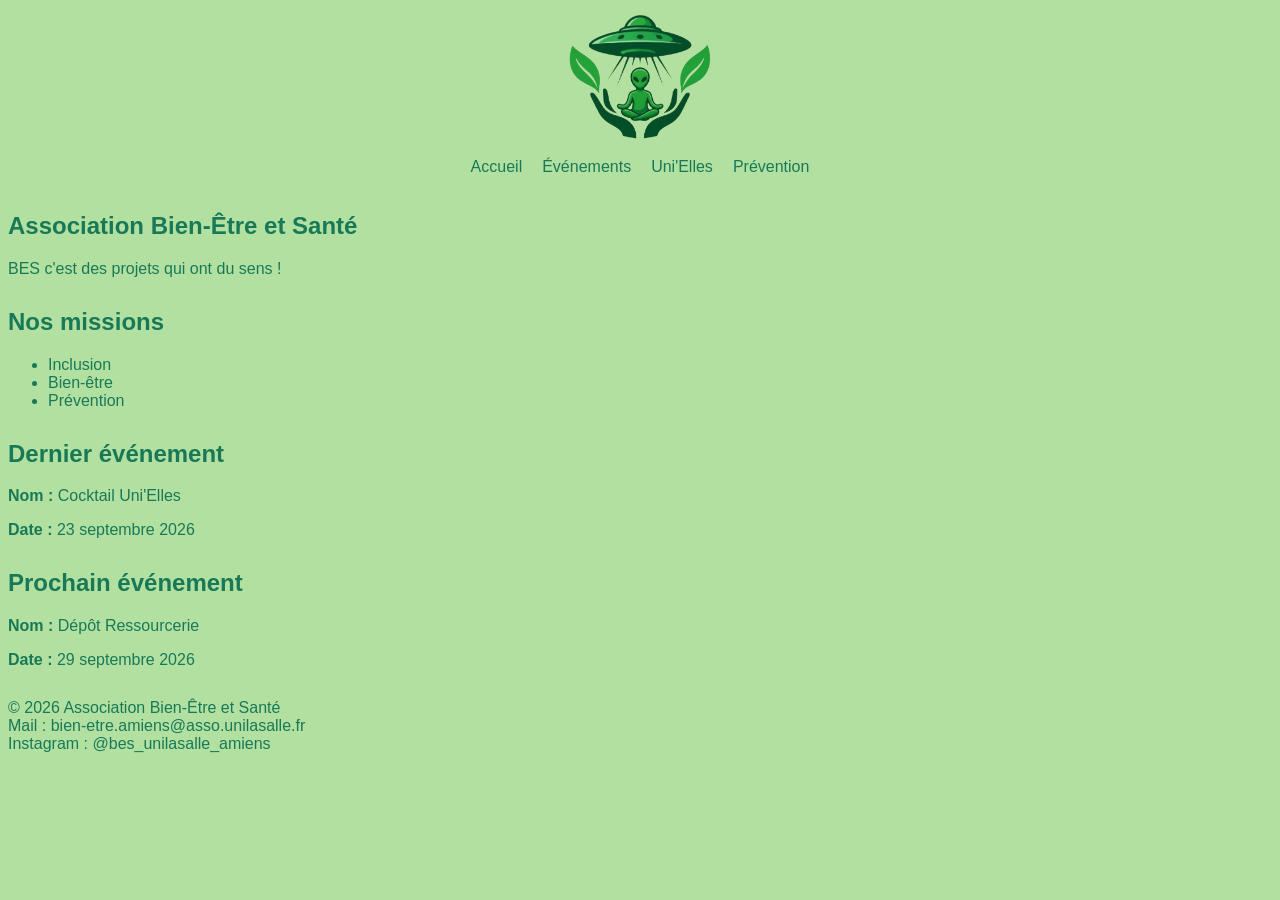
<file: index.html>
<!DOCTYPE html>
<html lang="fr">
<head>
  <meta charset="UTF-8">
  <meta name="viewport" content="width=device-width, initial-scale=1.0">
  <title>BES - Accueil</title>
  <link rel="stylesheet" href="style.css">
</head>
<body>

<header>
    <img src="images/logo.png" alt="Logo de l'association" class="logo">
  <nav>
    <ul>
      <li><a href="index.html">Accueil</a></li>
      <li><a href="evenements.html">Événements</a></li>
      <li><a href="unielles.html">Uni'Elles</a></li>
      <li><a href="prevention.html">Prévention</a></li>
    </ul>
  </nav>
</header>

  <main>
    <section id="intro">
      <h1>Association Bien-Être et Santé</h1>
      <p>BES c'est des projets qui ont du sens !</p>
    </section>

    <section id="missions">
      <h2>Nos missions</h2>
      <ul>
        <li>Inclusion</li>
        <li>Bien-être</li>
        <li>Prévention</li>
      </ul>
    </section>

    <section id="dernier-evenement">
      <h2>Dernier événement</h2>
      <p><strong>Nom :</strong> Cocktail Uni'Elles</p>
      <p><strong>Date :</strong> 23 septembre 2026</p>
    </section>

    <section id="prochain-evenement">
      <h2>Prochain événement</h2>
      <p><strong>Nom :</strong> Dépôt Ressourcerie</p>
      <p><strong>Date :</strong> 29 septembre 2026</p>
    </section>
  </main>

<footer>
  <p>© 2026 Association Bien-Être et Santé<br>
    Mail : <a href="mailto:bien-etre.amiens@asso.unilasalle.fr">bien-etre.amiens@asso.unilasalle.fr</a><br>
    Instagram : <a href="https://www.instagram.com/bes_unilasalle_amiens" target="_blank" rel="noopener">@bes_unilasalle_amiens</a>
  </p>
</footer>

</body>
</html>
</file>
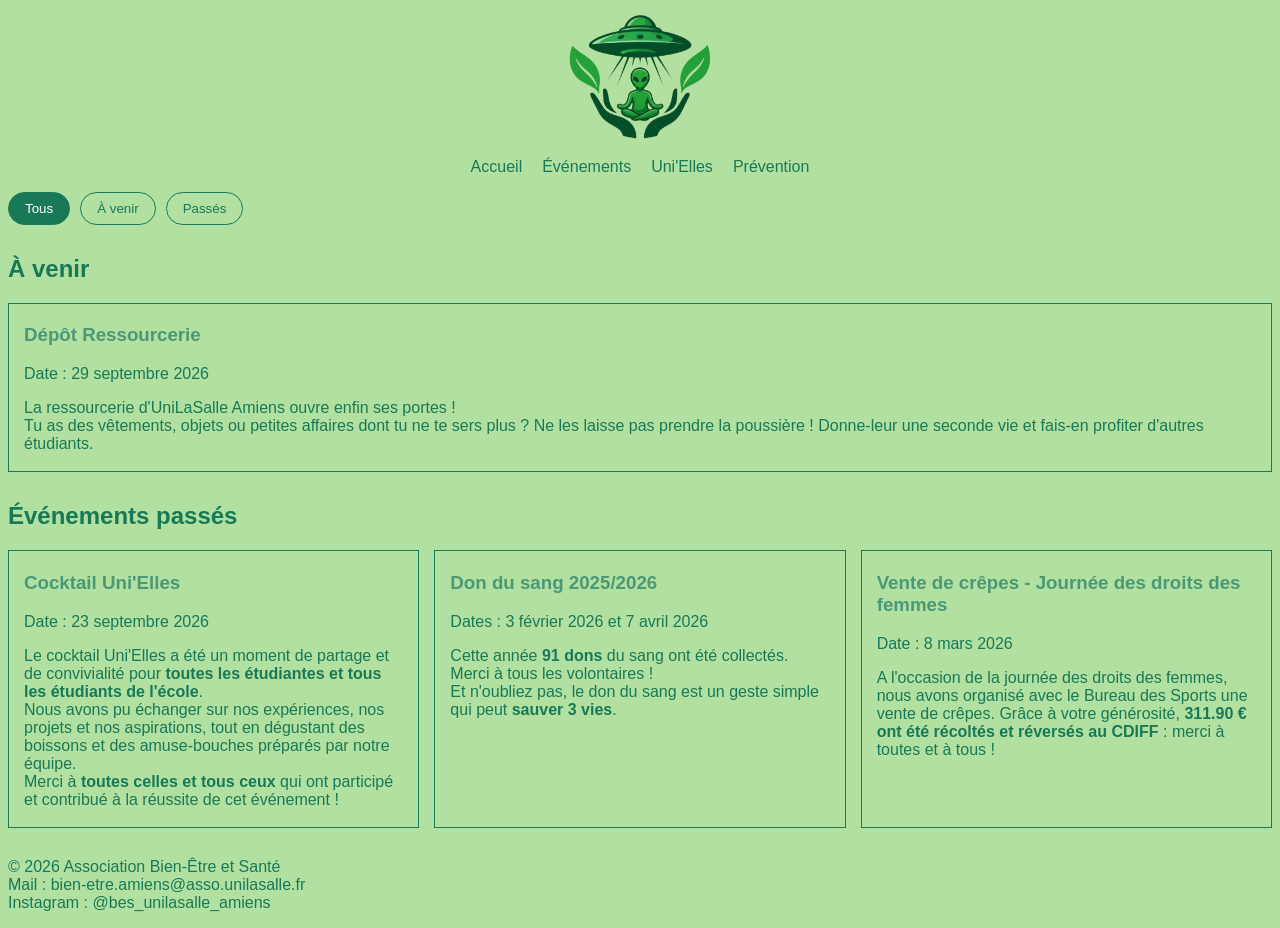
<file: evenements.html>
<!DOCTYPE html>
<html lang="fr">
<head>
  <meta charset="UTF-8">
  <meta name="viewport" content="width=device-width, initial-scale=1.0">
  <title>BES - Événements</title>
  <link rel="stylesheet" href="style.css">
</head>
<body>

<header>
  <img src="images/logo.png" alt="Logo de l'association" class="logo">
  <nav>
    <ul>
      <li><a href="index.html">Accueil</a></li>
      <li><a href="evenements.html">Événements</a></li>
      <li><a href="unielles.html">Uni'Elles</a></li>
      <li><a href="prevention.html">Prévention</a></li>
    </ul>
  </nav>
</header>

<main>

  <div class="filtres">
    <button class="filtre-btn actif" data-filtre="tous">Tous</button>
    <button class="filtre-btn" data-filtre="a-venir">À venir</button>
    <button class="filtre-btn" data-filtre="passe">Passés</button>
  </div>

  <section id="a-venir" data-categorie="a-venir">
    <h2>À venir</h2>
    <div class="articles-wrapper">
      <article>
        <h3>Dépôt Ressourcerie</h3>
        <p>Date : 29 septembre 2026</p>
        <p>La ressourcerie d'UniLaSalle Amiens ouvre enfin ses portes !<br>Tu as des vêtements, objets ou petites affaires dont tu ne te sers plus ? Ne les laisse pas prendre la poussière ! Donne-leur une seconde vie et fais-en profiter d'autres étudiants.</p>
      </article>
    </div>
  </section>

  <section id="passes" data-categorie="passe">
    <h2>Événements passés</h2>
    <div class="articles-wrapper">
      <article>
        <h3>Cocktail Uni'Elles</h3>
        <p>Date : 23 septembre 2026</p>
        <p>Le cocktail Uni'Elles a été un moment de partage et de convivialité pour <strong>toutes les étudiantes et tous les étudiants de l'école</strong>.<br>
        Nous avons pu échanger sur nos expériences, nos projets et nos aspirations, tout en dégustant des boissons et des amuse-bouches préparés par notre équipe.<br>
        Merci à <strong>toutes celles et tous ceux</strong> qui ont participé et contribué à la réussite de cet événement !</p>
      </article>
      <article>
        <h3>Don du sang 2025/2026</h3>
        <p>Dates : 3 février 2026 et 7 avril 2026</p>
        <p>Cette année <strong>91 dons</strong> du sang ont été collectés. Merci à tous les volontaires !<br>
        Et n'oubliez pas, le don du sang est un geste simple qui peut <strong>sauver 3 vies</strong>.</p>
      </article>
      <article>
        <h3>Vente de crêpes - Journée des droits des femmes</h3>
        <p>Date : 8 mars 2026</p>
        <p>A l'occasion de la journée des droits des femmes, nous avons organisé avec le Bureau des Sports une vente de crêpes. Grâce à votre générosité, <strong>311.90 € ont été récoltés et réversés au CDIFF</strong> : merci à toutes et à tous !</p>
      </article>
    </div>
  </section>

</main>

<footer>
  <p>© 2026 Association Bien-Être et Santé<br>
    Mail : <a href="mailto:bien-etre.amiens@asso.unilasalle.fr">bien-etre.amiens@asso.unilasalle.fr</a><br>
    Instagram : <a href="https://www.instagram.com/bes_unilasalle_amiens" target="_blank" rel="noopener">@bes_unilasalle_amiens</a>
  </p>
</footer>

<script>
  const boutons = document.querySelectorAll('.filtre-btn');
  const sections = document.querySelectorAll('section[data-categorie]');

  boutons.forEach(bouton => {
    bouton.addEventListener('click', () => {

      boutons.forEach(b => b.classList.remove('actif'));
      bouton.classList.add('actif');

      const filtre = bouton.dataset.filtre;

      sections.forEach(section => {
        if (filtre === 'tous' || section.dataset.categorie === filtre) {
          section.style.display = 'block';
        } else {
          section.style.display = 'none';
        }
      });

    });
  });
</script>
</body>
</html>
</file>
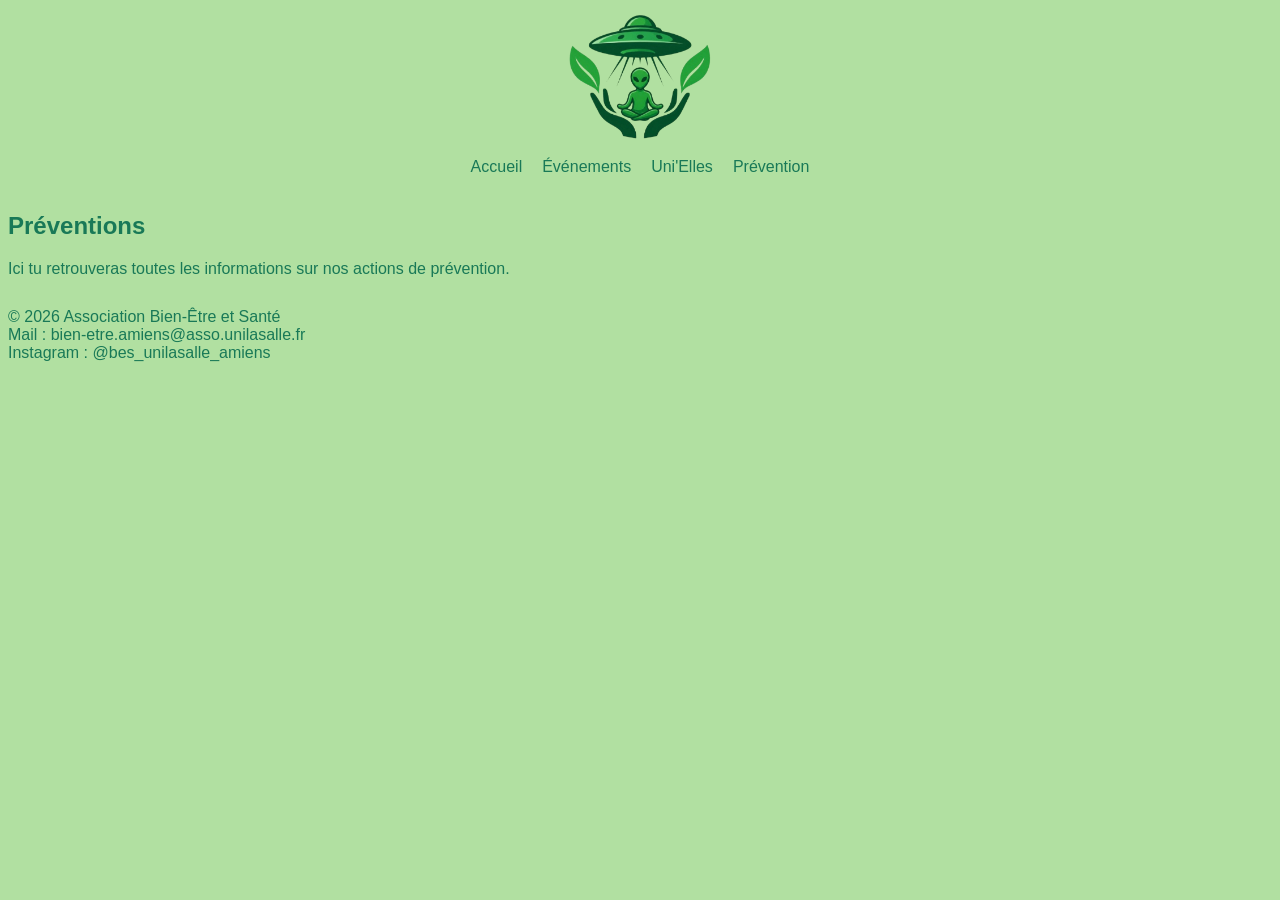
<file: prevention.html>
<!DOCTYPE html>
<html lang="fr">
<head>
  <meta charset="UTF-8">
  <meta name="viewport" content="width=device-width, initial-scale=1.0">
  <title>BES - Prévention</title>
  <link rel="stylesheet" href="style.css">
</head>
<body>

<header>
  <img src="images/logo.png" alt="Logo de l'association" class="logo">
  <nav>
    <ul>
      <li><a href="index.html">Accueil</a></li>
      <li><a href="evenements.html">Événements</a></li>
      <li><a href="unielles.html">Uni'Elles</a></li>
      <li><a href="prevention.html">Prévention</a></li>
    </ul>
  </nav>
</header>

  <main>
    <section>
      <h1>Préventions</h1>
      <p>Ici tu retrouveras toutes les informations sur nos actions de prévention.</p>
    </section>
  </main>

<footer>
  <p>© 2026 Association Bien-Être et Santé<br>
    Mail : <a href="mailto:bien-etre.amiens@asso.unilasalle.fr">bien-etre.amiens@asso.unilasalle.fr</a><br>
    Instagram : <a href="https://www.instagram.com/bes_unilasalle_amiens" target="_blank" rel="noopener">@bes_unilasalle_amiens</a>
  </p>
</footer>
  </footer>

</body>
</html>
</file>
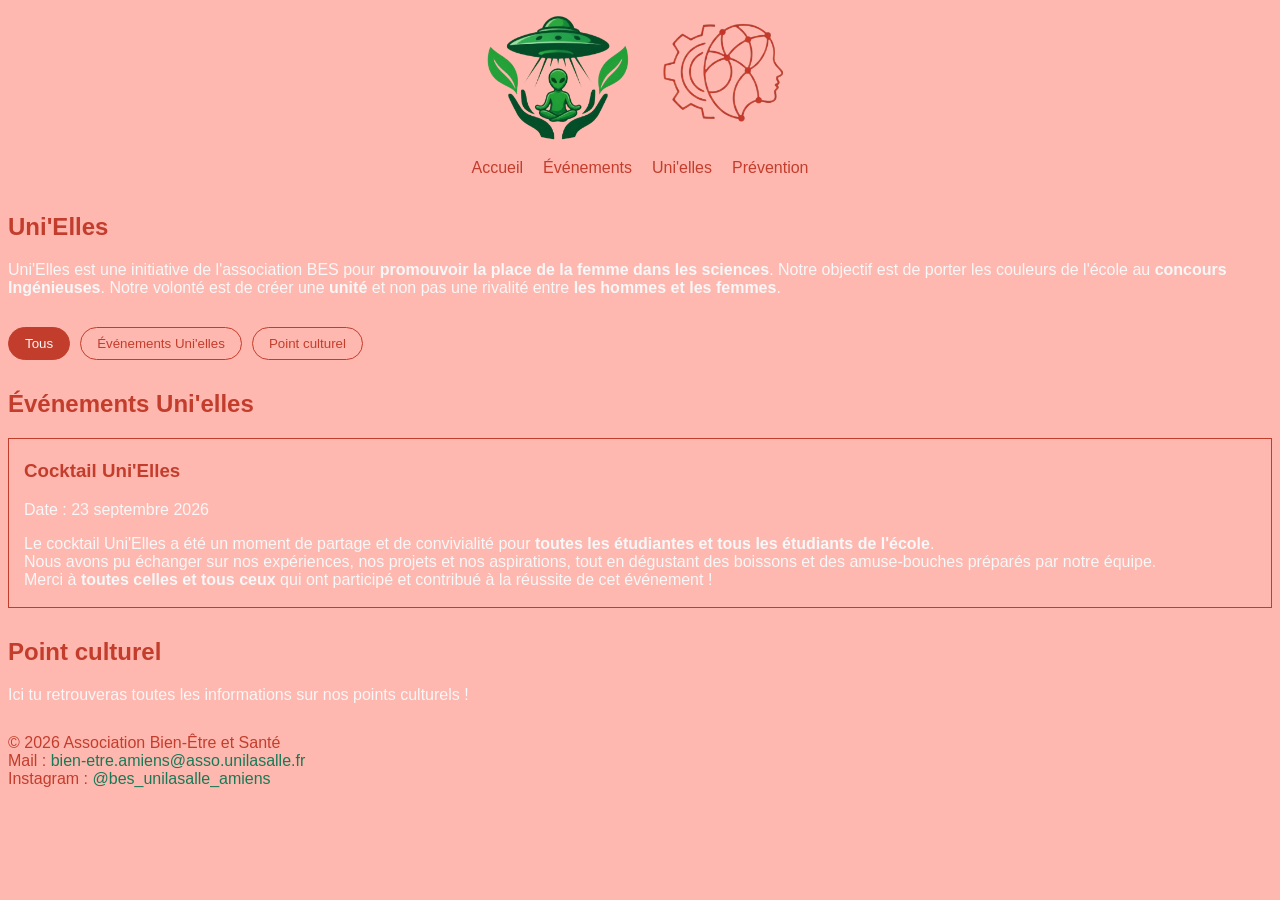
<file: unielles.html>
<!DOCTYPE html>
<html lang="fr">
<head>
  <meta charset="UTF-8">
  <meta name="viewport" content="width=device-width, initial-scale=1.0">
  <title>BES - Uni'Elles</title>
  <link rel="stylesheet" href="style.css">
</head>
<body class="page-unielles">

<header>
  <div class="logos">
    <img src="images/logo.png" alt="Logo de l'association" class="logo">
    <img src="images/logo-unielles.png" alt="Logo Uni'elles" class="logo">
  </div>
  <nav>
    <ul>
      <li><a href="index.html">Accueil</a></li>
      <li><a href="evenements.html">Événements</a></li>
      <li><a href="unielles.html">Uni'elles</a></li>
      <li><a href="prevention.html">Prévention</a></li>
    </ul>
  </nav>
</header>

  <main>
    <section>
      <h1>Uni'Elles</h1>
      <p>Uni'Elles est une initiative de l'association BES pour <strong>promouvoir la place de la femme dans les sciences</strong>. Notre objectif est de porter les couleurs de l'école au <strong>concours Ingénieuses</strong>. Notre volonté est de créer une <strong>unité</strong> et non pas une rivalité entre <strong>les hommes et les femmes</strong>.</p>
    </section>

    <div class="filtres">
      <button class="filtre-btn actif" data-filtre="tous">Tous</button>
      <button class="filtre-btn" data-filtre="evenements-unielles">Événements Uni'elles</button>
      <button class="filtre-btn" data-filtre="point-culturel">Point culturel</button>
    </div>

    <section id="evenements-unielles" data-categorie="evenements-unielles">
      <h2>Événements Uni'elles</h2>
      <article>
        <h3>Cocktail Uni'Elles</h3>
        <p>Date : 23 septembre 2026</p>
        <p>Le cocktail Uni'Elles a été un moment de partage et de convivialité pour <strong>toutes les étudiantes et tous les étudiants de l'école</strong>.<br>
        Nous avons pu échanger sur nos expériences, nos projets et nos aspirations, tout en dégustant des boissons et des amuse-bouches préparés par notre équipe.<br>
        Merci à <strong>toutes celles et tous ceux</strong> qui ont participé et contribué à la réussite de cet événement !</p>
      </article>
    </section>

    <section id="point-culturel" data-categorie="point-culturel">
      <h2>Point culturel</h2>
      <p>Ici tu retrouveras toutes les informations sur nos points culturels !</p>
    </section>
  </main>

<footer>
  <p>© 2026 Association Bien-Être et Santé<br>
    Mail : <a href="mailto:bien-etre.amiens@asso.unilasalle.fr">bien-etre.amiens@asso.unilasalle.fr</a><br>
    Instagram : <a href="https://www.instagram.com/bes_unilasalle_amiens" target="_blank" rel="noopener">@bes_unilasalle_amiens</a>
  </p>
</footer>

  <script>
    const boutons = document.querySelectorAll('.filtre-btn');
    const sections = document.querySelectorAll('section[data-categorie]');

    boutons.forEach(bouton => {
      bouton.addEventListener('click', () => {

        boutons.forEach(b => b.classList.remove('actif'));
        bouton.classList.add('actif');

        const filtre = bouton.dataset.filtre;

        sections.forEach(section => {
          if (filtre === 'tous' || section.dataset.categorie === filtre) {
            section.style.display = 'block';
          } else {
            section.style.display = 'none';
          }
        });

      });
    });
  </script>

</body>
</html>
</file>
<file: style.css>
/* ============================
   Variables
   ============================ */
:root {
  --couleur-fond: #b1e0a1;
  --couleur-principale: #197957;
  --couleur-secondaire: #4b9877;
  --couleur-blanc: #ffffff;
}

/* ============================
   Reset
   ============================ */
* {
  box-sizing: border-box; /* * = tous les éléments */
}

/* ============================
   Base
   ============================ */
body {
  background-color: var(--couleur-fond);
  font-family: Verdana, sans-serif;
  color: var(--couleur-principale);
}

h1, h2, h3 {
  font-family: Tahoma, sans-serif;
}

h1, h2 {
  color: var(--couleur-principale);
}

h3 {
  color: var(--couleur-secondaire);
}

/* ============================
   Liens
   ============================ */
a {
  color: var(--couleur-principale);
  text-decoration: none; /* enlève le soulignement */
}

a:hover {
  text-decoration: underline; /* réapparaît seulement au survol */
}

a:visited {
  color: var(--couleur-secondaire); /* couleur différente pour un lien déjà cliqué */
}

/* ============================
   Header / navigation
   ============================ */
header {
  display: flex;
  flex-direction: column;
  align-items: center;
}

.logos {
  display: flex;
  align-items: center;
  gap: 15px;
}
.logo {
  width: 150px;
  height: auto;
}

nav ul {
  display: flex;
  justify-content: center;
  gap: 20px;
  list-style: none;
  padding: 0;
}

/* ============================
   Page Uni'elles
   ============================ */
.page-unielles nav a {
  color: #c33d2d; /* couleur principale unielles, pour tous les liens */
}

.page-unielles nav a.actif {
  color: #f5f7f8; /* couleur secondaire unielles, pour le lien de la page actuelle */
}

   body.page-unielles {
  background-color: #ffb8af; /* couleur de fond de la page */
}

.page-unielles h1,
.page-unielles h2,
.page-unielles h3 {
  color: #c33d2d; /* couleur principale (titres) */
}

.page-unielles main p,
.page-unielles main li {
  color: #f5f7f8; /* couleur secondaire (texte) */
}

.page-unielles article {
  border-color: #c33d2d; /* couleur principale unielles */
}

.page-unielles .filtre-btn {
  border-color: #c33d2d;
  color: #c33d2d;
}

.page-unielles .filtre-btn.actif {
  background-color: #c33d2d;
  color: #f5f7f8;
}

.page-unielles footer {
  color: #c33d2d; /* couleur principale */
}

/* ============================
   Sections / articles
   ============================ */
section {
  margin-bottom: 30px;
}

article {
  padding: 2px 15px;
  border: 1px solid var(--couleur-principale);
  flex: 1 1 250px; /* grandit/rétrécit, base 250px : cf. note en bas */
}
.articles-wrapper {
  display: flex;
  flex-wrap: wrap;
  gap: 15px;
}

/* ============================
   Filtres (boutons)
   ============================ */
.filtres {
  display: flex;
  flex-wrap: wrap;
  gap: 10px;
  margin-bottom: 30px;
}

.filtre-btn {
  padding: 8px 16px;
  border: 1px solid var(--couleur-principale);
  background-color: transparent;
  color: var(--couleur-principale);
  border-radius: 20px;
  cursor: pointer;
}

.filtre-btn.actif {
  background-color: var(--couleur-principale);
  color: var(--couleur-blanc);
}

/* ============================
   Notes
   ============================
   Raccourci padding (et margin, ça marche pareil) :
   1 valeur  -> s'applique aux 4 côtés
   2 valeurs -> haut/bas puis gauche/droite
   4 valeurs -> haut, droite, bas, gauche

   Valeur possible pour justify-content :
    flex-start : aligne à gauche (donc colle au début)
    flex-end : aligne à droite (donc colle à la fin)
    center : aligne au centre
    space-between : répartit l'espace à l'identique entre les éléments
    space-around : répartit l'espace équitablement autour des éléments
*/
</file>
